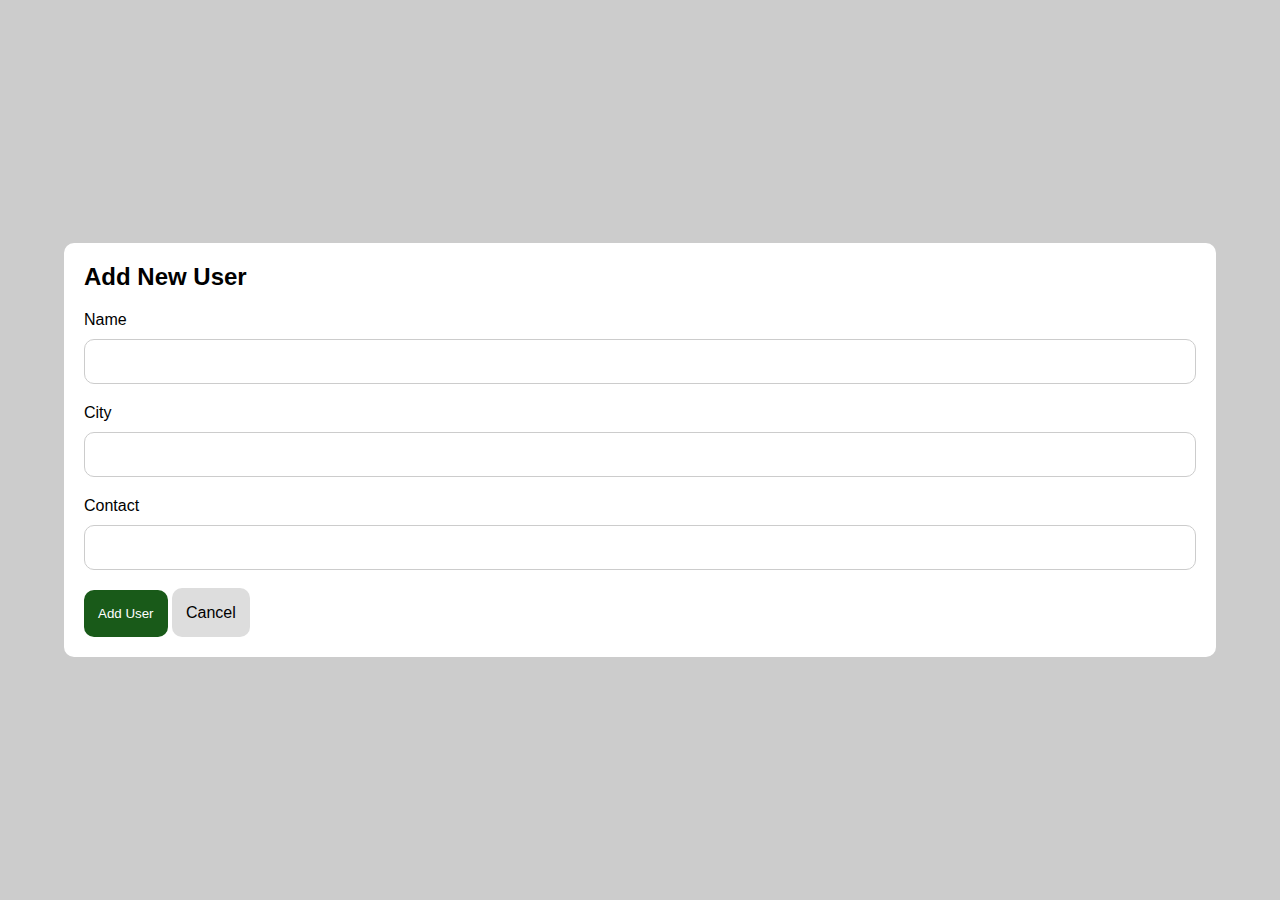
<file: templates/add_user.html>
<!DOCTYPE html>
<html lang="en">
<head>
    <meta charset="UTF-8">
    <meta name="viewport" content="width=device-width, initial-scale=1.0">
    <title>Add New User</title>
    <link rel="stylesheet" href="/static/style.css">
</head>
<body>
    <div class="container">
        <h2>Add New User</h2>
        <form method="post">
            <div class="form-group">
                <label for="name">Name</label>
                <input type="text" name="name" class="form-control" required >
            </div>
            <div class="form-group">
                <label for="city">City</label>
                <input type="text" name="city" class="form-control" required >
            </div>
            <div class="form-group">
                <label for="contact">Contact</label>
                <input type="text" name="contact" class="form-control" required >
            </div>
            <button type="submit" class="btn btn-success">Add User</button>
            <a href="{{ url_for('index') }}" class="btn btn-secondary">Cancel</a>
        </form>
    </div>
</body>
</html>
</file>
<file: static/style.css>
* {
    margin: 0;
    padding: 0;
    box-sizing: border-box;
    font-family: Arial;
}

body {
    min-height: 100vh;
    display: flex;
    align-items: center;
    justify-content: center;
    background-color: #ccc;
}

.container {
    width: 90%;
    background-color: #fff;
    border-radius: 10px;
    padding: 20px;
}

.container h2 {
    margin-bottom: 20px;
}

.btn {
    border: none;
    outline: none;
    border-radius: 10px;
    padding: 16px 14px;
    text-decoration: none;
}

.btn.btn-danger {
    background-color: #e44;
    color: #fff;
}

.btn.btn-danger:hover {
    outline: 2px solid #e444;
    outline-offset: 2px;
}

.table-responsive {
    max-width: 100%;
    overflow-x: auto;
    margin: 20px 0;
}

.table,.table th,.table td {
    padding: 20px;
    border: 1px solid #ccc;
}
.table {
    border-collapse: collapse;
    text-wrap: nowrap;
}

.btn-sm {
    padding: 10px;
}

.btn.btn-warning {
    background-color: #dada37;
    color: #fff;
}

.btn.btn-warning:hover {
    outline: 2px solid rgba(218, 218, 55,0.7);
    outline-offset: 2px;
}

.form-group {
    display: flex;
    flex-direction: column;
    gap: 10px;
    margin-bottom: 20px;
}

.form-control {
    padding: 14px 12px;
    border: 1px solid #ccc;
    border-radius: 10px;
    outline-color: #e44;
    outline-offset: 2px;
}

.btn.btn-success {
    background-color: #195a19;
    color: #fff;
}

.btn.btn-success:hover {
    outline: 2px solid rgba(25, 90, 25,0.7);
    outline-offset: 2px;
}

.btn.btn-secondary {
    background-color: #ddd;
    color: #000;
}

.btn.btn-secondary:hover {
    outline: 2px solid #ccc;
    outline-offset: 2px;
}
</file>
